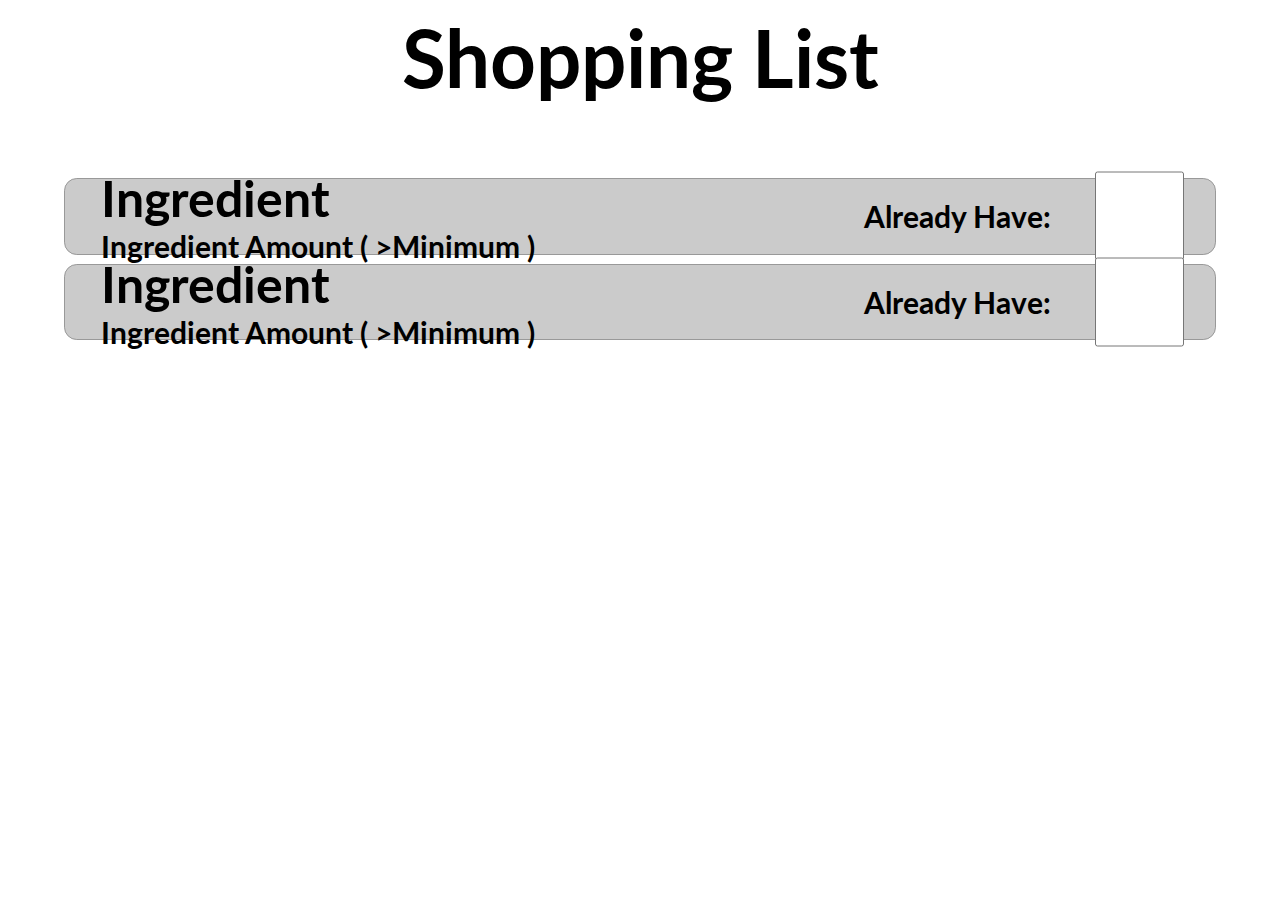
<file: web/mobileShopping.html>
<!DOCTYPE html>
<html lang="en">

<head>
    <link rel="preconnect" href="https://fonts.googleapis.com">
    <link rel="preconnect" href="https://fonts.gstatic.com" crossorigin>
    <link
        href="https://fonts.googleapis.com/css2?family=Lato:ital,wght@0,100;0,300;0,400;0,700;0,900;1,100;1,300;1,400;1,700;1,900&display=swap"
        rel="stylesheet">
    <title>Shopping List</title>
    <script>
        function getParams() {
            const params = new URLSearchParams(window.location.search);
            const data = params.get("data");

            if (data) {
                var ingredients = JSON.parse(decodeURIComponent(data));
                console.log(ingredients); // Use as needed
                ingredients = parseMinimalString(ingredients)
                console.log(ingredients);
                var para1 = document.getElementById('element1');
                ingredients.forEach(element => {
                    console.log(element.item_name)
                });
            }
        }
        function parseMinimalString(str) {
            return String(str).split(",").map(entry => {
                const [item_name, quantity] = entry.split(":").map(part => part.trim());
                return { item_name, quantity };
            });
        }
    </script>
    <style>
        body,
        html {
            padding: 0;
            margin: 0;
            font-family: Lato;
        }

        h2 {
            display: flex;
            justify-self: center;
            font-size: 5rem;
            margin: 1vh 0;
            margin-bottom: 1vh;
        }

        .timeframe-form {
            background-color: #a0a0a01e;
            border-radius: 5px;
            padding: 10px;
            box-sizing: border-box;
            border: 1px solid rgba(119, 119, 119, 0.5);
        }

        .timeframe-form .flex-row {
            justify-content: space-between;
            gap: 10px;
            align-items: center;
        }

        .timeframe-form h3 {
            margin: 0;
        }

        .timeframe-form select {
            flex: 1;
            border-radius: 5px;
            height: 30px;
            font-family: Lato;
            font-weight: 600;
        }

        .shoppingList {
            display: flex;
            flex-direction: column;
            width: 100%;
            height: fit-content;
            gap: 5px;
            padding: 5vw;
            box-sizing: border-box;
            overflow-y: scroll;
            overflow-x: hidden;
            gap: 1vh;
        }

        h3,
        h4 {
            margin: 0;
            height: auto;
            font-size: 2vw;
        }

        h3 {
            font-size: 50px;
        }

        h4 {
            font-size: 30px;
        }

        .listGenBtn {
            width: 100%;
        }

        .ingredient {
            padding: 1vw 2vw;
            box-sizing: border-box;
            border: 1px solid rgb(153, 153, 153);
            border-radius: 1vw;
            height: 8.5vh;
            width: 100%;
            background-color: #cbcbcb;
            gap: 5px;
            justify-content: space-between;
        }

        .ingredient input {
            margin: 5px;
            box-sizing: border-box;
            border: 1px solid black;
            height: 7vw;
            width: 7vw;
        }

        .list-generating {
            filter: blur(7px);
        }

        .border-generating {
            box-shadow: 0 0 20px 0px #00000061;
        }

        .tabs {
            margin-top: 5px;
            display: flex;
            gap: 5px;
            justify-content: center;
        }

        .check-btn {
            width: 100px;
            height: 25px;
            border-radius: 5px;
            border: 1px solid #acabab;
            cursor: pointer;
            transition: all .3s;
        }

        .check-btn:hover {
            width: 110px;
            box-shadow: 0px 0px 10px rgba(0, 0, 0, 0.11);
        }

        .check-btn:active {
            width: 105px;
            box-shadow: 0px 0px 6px rrgba(0, 0, 0, 0.096);
            background-color: rgb(214, 214, 214);
        }


        .checkbox-div {
            display: flex;
            align-items: center;
            gap: 3vw;
            justify-content: space-between;
        }

        .i-template {
            /* display: none; */
        }

        .i-left {
            display: flex;
            align-items: center;
            gap: 10px;
        }

        .i-left i {
            width: 20px;
            height: 20px;
        }

        .justify-center {
            justify-content: center;
        }

        .qrGenBtn {
            border-radius: 5px;
            border: 1px solid rgb(148, 148, 148);
            padding: 5px;
            box-sizing: border-box;
            transition: all .3s;
            width: 200px;
            cursor: pointer;
        }

        .qrGenBtn:hover {
            background-color: #dddddd;
            width: 215px;
        }

        .flex-row {
            display: flex;
        }
    </style>
</head>

<body onload="getParams()">
    <div style="display: flex; justify-content: center;">
        <h2>Shopping List</h2>
    </div>
    <div class="shoppingListBorder">
        <div class="shoppingList" id="ingredient-list">
            <div class="ingredient flex-row i-template" id="i-template">
                <div class="i-left">
                    <span id="icon-placeholder"></span>
                    <div>
                        <h3 id="i-name">Ingredient</h3>
                        <h4 id="i-amt">Ingredient Amount ( >Minimum )</h4>
                    </div>
                </div>
                <div class="checkbox-div">
                    <h4>Already Have:</h4>
                    <input style="cursor: pointer;" type="checkbox"></input>
                </div>
            </div>
            <div class="ingredient flex-row i-template" id="i-template">
                <div class="i-left">
                    <span id="icon-placeholder"></span>
                    <div>
                        <h3 id="i-name">Ingredient</h3>
                        <h4 id="i-amt">Ingredient Amount ( >Minimum )</h4>
                    </div>
                </div>
                <div class="checkbox-div">
                    <h4>Already Have:</h4>
                    <input style="cursor: pointer;" type="checkbox"></input>
                </div>
            </div>
        </div>
    </div>
</body>

</html>
</file>
